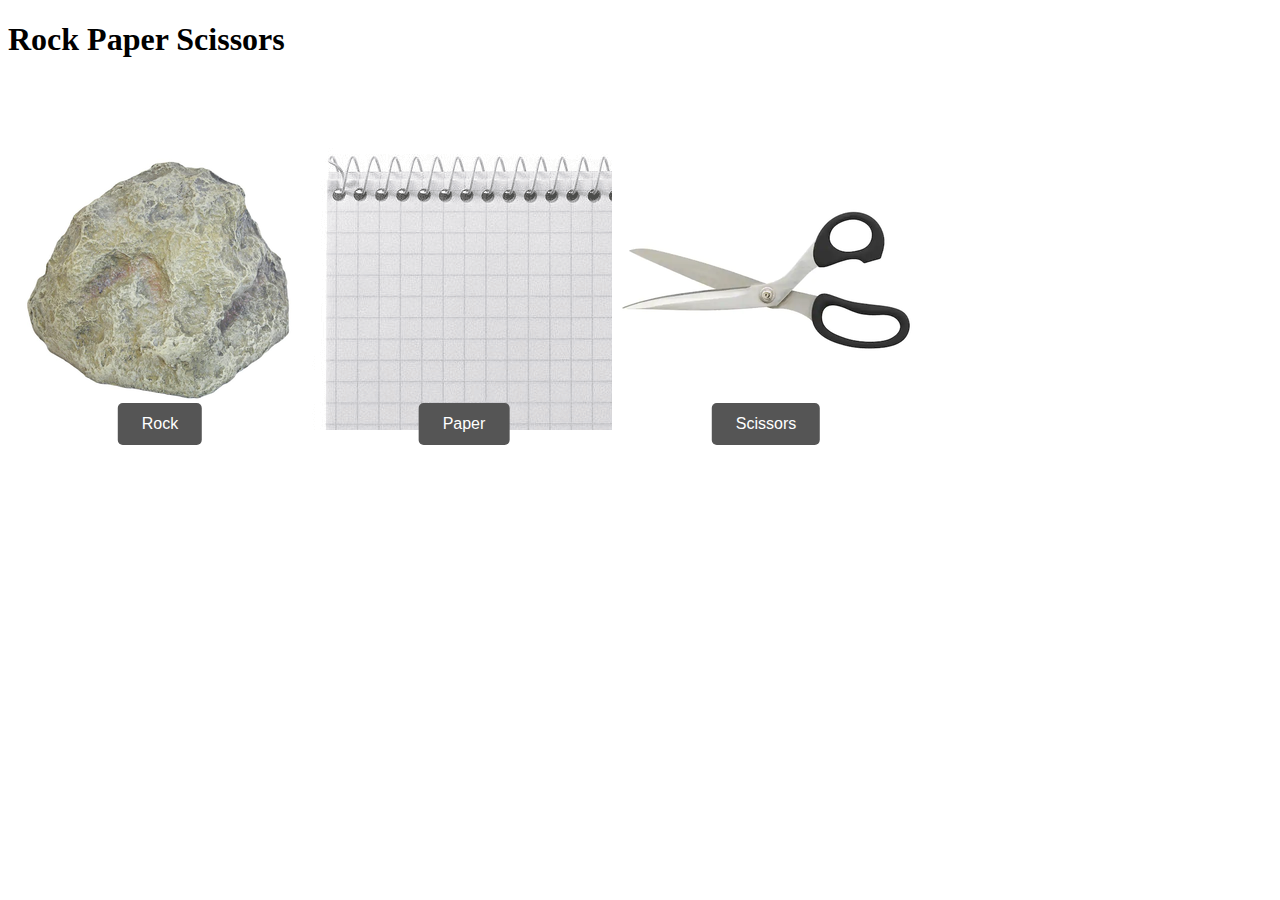
<file: index.html>
<!DOCTYPE html>
<html lang="en">
<head>
    <meta charset="UTF-8">
    <meta name="viewport" content="width=device-width, initial-scale=1.0">
    <link rel="stylesheet" type="text/css" href="style.css">
    <title>Document</title>
</head>
<body>
    <script src="jsfunc.js" type="text/javascript"></script>  
    <h1>Rock Paper Scissors</h1>
    <p id="demo"></p> 
    
    <p id="score"></p> 

    <!-- <button onclick="rockPlayer()">Rock</button>
    <button onclick="paperPlayer()">Paper</button>
    <button onclick="scissorsPlayer()">Scissors</button> -->

    <class class="container">
        <img src="Images/rock300.png" alt="Rock">
        <button onclick = "rockPlayer()" class="btn" id="r_btn">Rock</button>
    </class>

    <class class="container">
        <img src="Images/paper300.png" alt="Paper">
        <button onclick = "paperPlayer()" class="btn" id="p_btn">Paper</button>
    </class>

    <class class="container">
        <img src="Images/scissors300.png" alt="Scissors">
        <button onclick = "scissorsPlayer()" class="btn" id="s_btn">Scissors</button>
    </class>

    
</body>
</html>
</file>
<file: style.css>
/* Container needed to position the button. Adjust the width as needed */
.container {
  position: relative;
  width: 50%;
}

/* Make the image responsive */
.container img {
    padding-top: 50px;
}

/* Style the button and place it in the middle of the container/image */
.container .btn {
  position: absolute;
  top: 50%;
  left: 50%;
  transform: translate(-50%, -50%);
  -ms-transform: translate(-50%, -50%);
  background-color: #555;
  color: white;
  font-size: 16px;
  padding: 12px 24px;
  border: none;
  cursor: pointer;
  border-radius: 5px;
}

.container .btn:hover {
  background-color: black;
}
</file>
